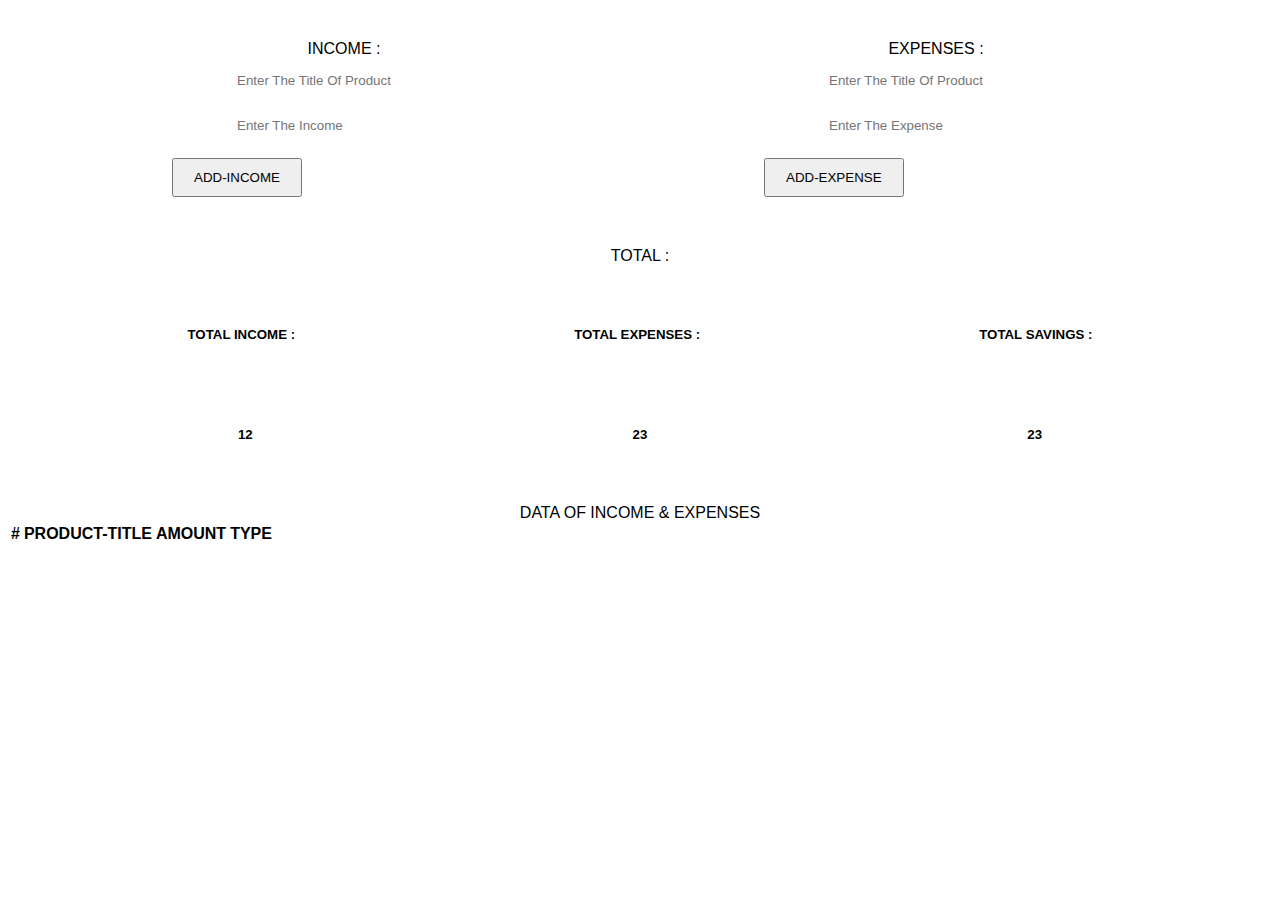
<file: SMIT-Assignment/JS/Fianance/index.html>
<!DOCTYPE html>
<html lang="en">

<head>
  <meta charset="UTF-8" />
  <meta name="viewport" content="width=device-width, initial-scale=1.0" />
  <title>Fianance</title>
  <link href="https://cdn.jsdelivr.net/npm/bootstrap@5.0.2/dist/css/bootstrap.min.css" rel="stylesheet"
    integrity="sha384-EVSTQN3/azprG1Anm3QDgpJLIm9Nao0Yz1ztcQTwFspd3yD65VohhpuuCOmLASjC" crossorigin="anonymous" />
  <script src="https://cdn.jsdelivr.net/npm/bootstrap@5.0.2/dist/js/bootstrap.bundle.min.js"
    integrity="sha384-MrcW6ZMFYlzcLA8Nl+NtUVF0sA7MsXsP1UyJoMp4YLEuNSfAP+JcXn/tWtIaxVXM"
    crossorigin="anonymous"></script>
  <link rel="stylesheet" href="./style.css" />
  <script src="./app.js"></script>
</head>

<body>
  <div class="container">
    <div class="sub-container-1">
      <!-- income card -->
      <div class="card text-white bg-success mb-3" style="max-width: 24rem">
        <div class="card-header">INCOME :</div>
        <div class="card-body">
          <input type="text" class="inp-style" placeholder="Enter The Title Of Product" id="Product-name-in" />
          <input type="text" class="inp-style" placeholder="Enter The Income" id="in-amount" />
          <div class="btn">
            <button type="button" class="btn btn-warning" onclick="transaction()">ADD-INCOME</button>
          </div>
        </div>
      </div>
      <!-- Expens card -->
      <div class="card text-white bg-danger mb-3" style="max-width: 24rem">
        <div class="card-header">EXPENSES :</div>
        <div class="card-body">
          <input type="text" class="inp-style" placeholder="Enter The Title Of Product" id="Product-name-ex" />
          <input type="text" class="inp-style" placeholder="Enter The Expense" id="ex-amount" />
          <div class="btn">
            <button type="button" class="btn btn-warning">ADD-EXPENSE</button>
          </div>
        </div>
      </div>
    </div>
    <!-- total -->
    <div class="card text-white bg-primary mb-3" style="max-width: 100rem">
      <div class="card-header">TOTAL :</div>
      <div class="card-body sub-container-1 m-0">
        <h5 class="card-title">TOTAL INCOME :</h5>
        <h5 class="card-title">TOTAL EXPENSES :</h5>
        <h5 class="card-title">TOTAL SAVINGS :</h5>
      </div>
      <div class="card-body sub-container-1 m-0">
        <h5 class="card-title">12</h5>
        <h5 class="card-title">23</h5>
        <h5 class="card-title">23</h5>
      </div>
    </div>
    <!-- over all list card -->
    <div class="card text-white bg-secondary mb-3" style="max-width: 100rem">
      <div class="card-header">DATA OF INCOME & EXPENSES</div>
      <div class="card-body">
        <table class="table table-bordered">
          <tr>
            <th>#</th>
            <th>PRODUCT-TITLE</th>
            <th>AMOUNT</th>
            <th>TYPE</th>
          </tr>
          <tr>

          </tr>
        </table>
      </div>
    </div>
  </div>
</body>

</html>
</file>
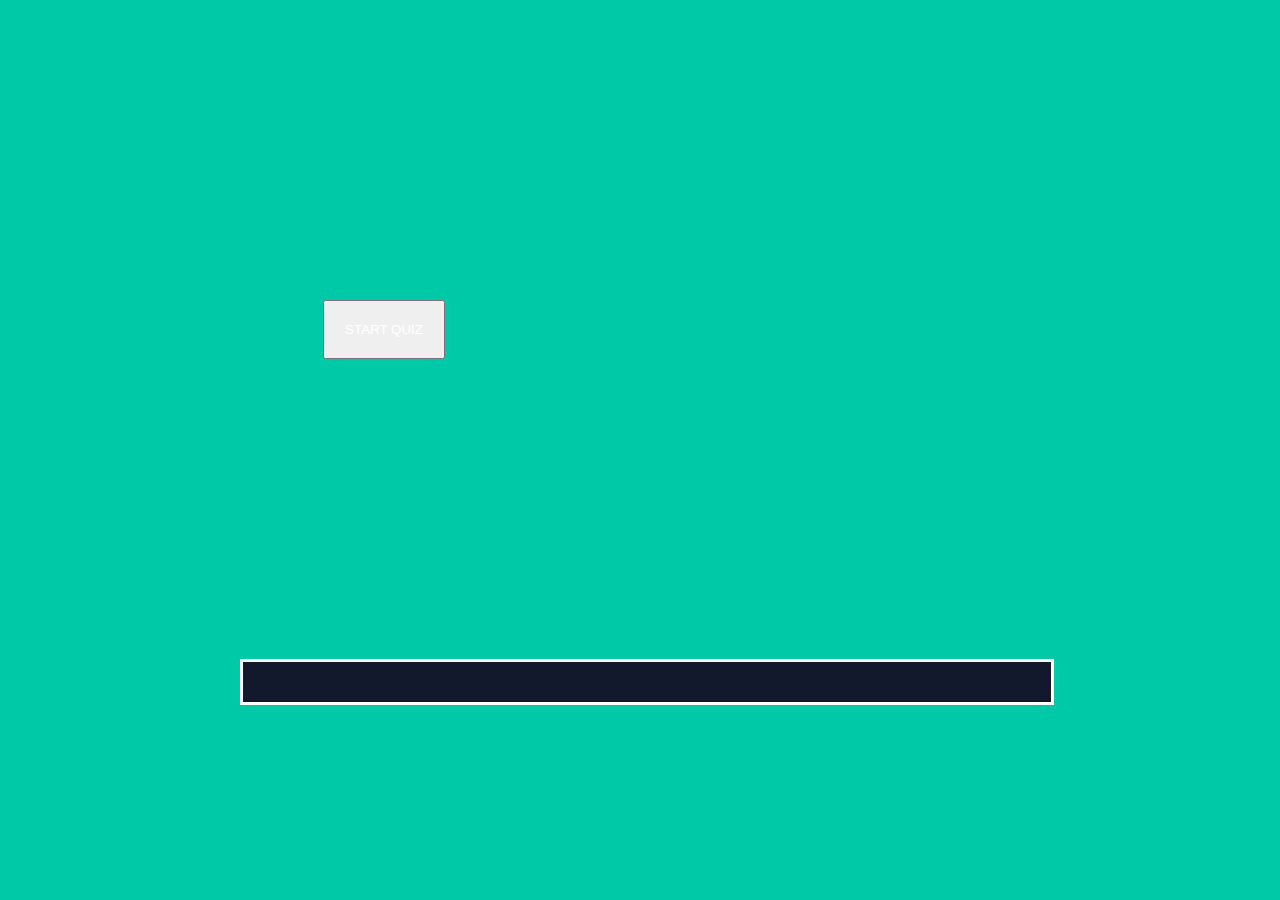
<file: SMIT-Assignment/JS/Quiz/index.html>
<!DOCTYPE html>
<html lang="en">

<head>
    <meta charset="UTF-8">
    <meta name="viewport" content="width=device-width, initial-scale=1.0">
    <title>Document</title>
    <link href="https://cdn.jsdelivr.net/npm/bootstrap@5.0.2/dist/css/bootstrap.min.css" rel="stylesheet"
        integrity="sha384-EVSTQN3/azprG1Anm3QDgpJLIm9Nao0Yz1ztcQTwFspd3yD65VohhpuuCOmLASjC" crossorigin="anonymous">
    <script src="https://cdn.jsdelivr.net/npm/bootstrap@5.0.2/dist/js/bootstrap.bundle.min.js"
        integrity="sha384-MrcW6ZMFYlzcLA8Nl+NtUVF0sA7MsXsP1UyJoMp4YLEuNSfAP+JcXn/tWtIaxVXM"
        crossorigin="anonymous"></script>
    <script src="./app.js"></script>
    <link rel="stylesheet" href="./style.css">
    <style>
        .hide {
            display: none;
        }
    </style>
</head>

<body>
    <div class="container cont-2" >
        <button type="button" class="btn btn-outline-danger button " onclick="start(event)">START QUIZ</button>
<div class="header">

</div>
        <div class="main-container">
       <div class="hide" id="heading"><h1><u><b>Quiz</b></u></h1></div> 
    </div>
</div>
<div class="container second-container ">
    <h2  class="hide " id="serial-num"><b></b></h2>
            <h2 id="questions" class="hide"></h2>
            <div id="main-option" class="main-option style" >

            </div>
            <button onclick="next()" id="next" class="hide">NEXT</button>
            <div id="result" class="hide"> result : 41%</div>
        </div>

</body>

</html>
</file>
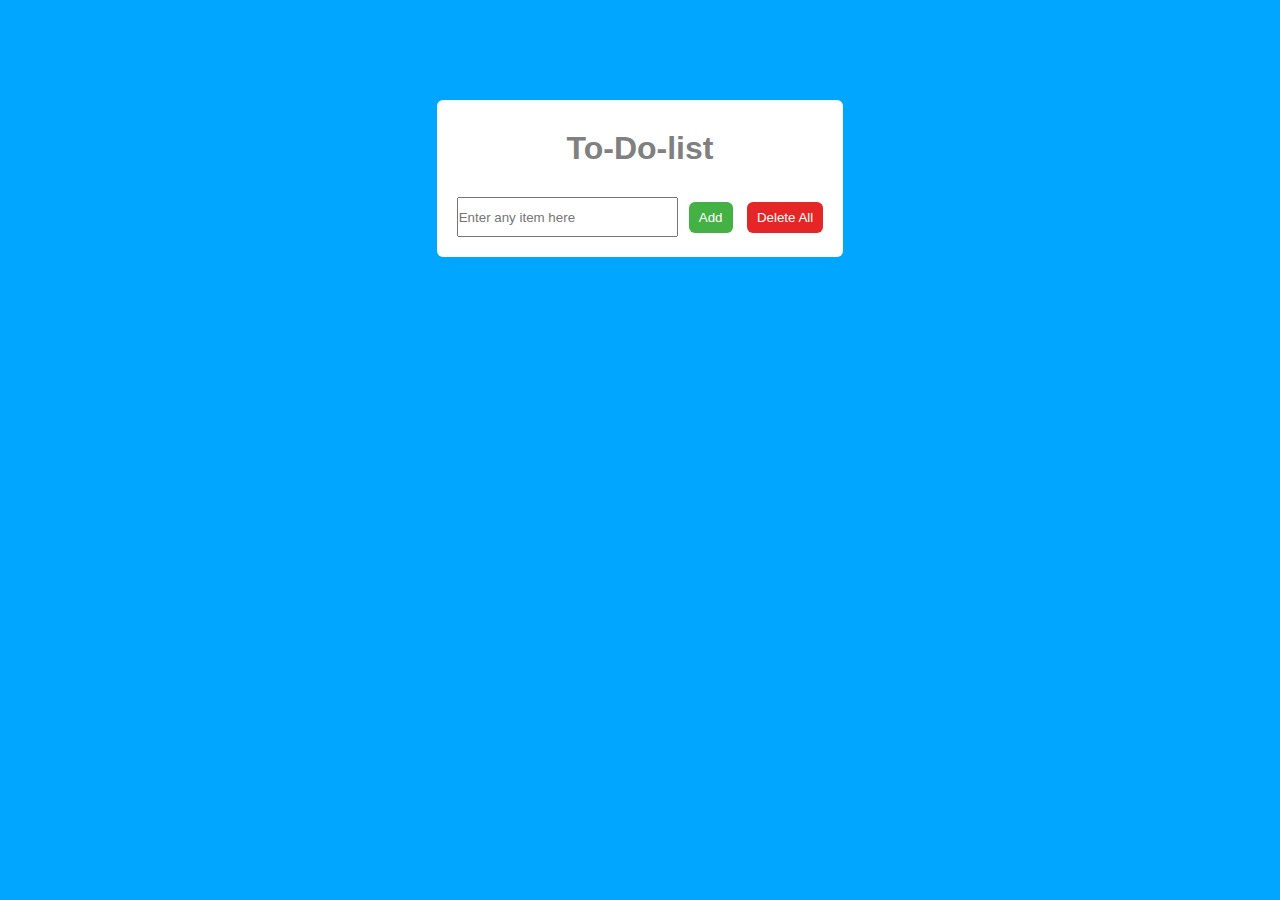
<file: SMIT-Assignment/JS/To-Do-list/index.html>
<!DOCTYPE html>
<html lang="en">
<head> <meta charset="UTF-8">
<meta name="viewport" content="width=device-width, initial-scale-1.0">
<title>Document</title>
<script src="./app.js"></script>
<link rel="stylesheet" href="./style.css">
<style>
hide {
display: none;
}
</style>
</head>
<body> 
    <div class="main-container">
        <h1>To-Do-list</h1>
<input id="main-input" placeholder="Enter any item here" />
<button id="add-btn" class="btn style-btn" onClick="addItem()">Add</button>
<button id="update-btn" class="hide btn style-btn" onClick= "updateItem(event)">Update</button>
<button class="btn delete-btn" onClick= "deleteItem()" id="deleteA">Delete All</button>
<div class="list-items">
<ol id="list">
</ol>
</div>
</div>
</body>
</html>
</file>
<file: SMIT-Assignment/JS/Fianance/style.css>
* {
  font-family: Arial, Helvetica, sans-serif;
}
.container {
  /* border: 1px solid red; */
  margin-top: 20px;
}
.inp-style {
  margin: 10px;
  padding: 5px 75px;
  outline: none;
  border: none;
  border-radius: 6px 6px 6px 0px;
}
.sub-container-1 {
  margin: 40px;
  display: flex;
  align-items: center;
  justify-content: space-around;
}
.btn {
  display: block;
  padding: 10px 20px;
}
.card-header {
  text-align: center;
}
.TABLE {
  background-color: white;
  color: black;
}
</file>
<file: SMIT-Assignment/JS/Quiz/style.css>
* {
  margin: 0px;
  padding: 0px;
  color: white;
  font-family: Arial, Helvetica, sans-serif;
}
body {
  background-color: #00c9a7;
}
.cont-2 {
  border: none;
  border-bottom: none;
  background-color: none;
  display: flex;
  justify-content: center;
  align-items: center;
  width: 60%;
}
.btn {
  margin: 300px;
}
.second-container {
  border: 3px solid white;
  background-color: #12192c;
  display: flex;
  flex-direction: column;
  justify-content: center;
  align-items: flex-start;
  margin-left: 240px;
  width: 60%;
  padding: 20px;
}
.style {
  text-align: left;
}
.main-option {
  display: flex;
  flex-direction: column;
  align-items: flex-start;
  justify-content: flex-start;
}
input[type="radio"] {
  display: inline;
}
label {
  display: inline;
  color: #847d83;
}
.button {
  padding: 20px;
}
#heading {
  margin: 100px 0px;
  text-align: center;
}
#next {
  color: #12192c;
  padding: 5px 10px;
  border: none;
  outline: none;
  margin-left: 80%;
}
</file>
<file: SMIT-Assignment/JS/To-Do-list/style.css>
*{
    margin: 0px;
    padding: 0px;
    font-family: Arial, Helvetica, sans-serif;
}
body{
    margin-top: 100px;
    display: flex;
    justify-content: center;
    align-items: center;
    flex-direction: column;
    background-repeat: no-repeat;
    background-size:100% 100%;
    height: 100%;
background-color: rgb(0, 166, 255);

}
#main-input{
    height: 4vh;
    width: 17vw;
    outline: none;
}
#list{
    padding: 10px 15px;
}
li{
    margin-top: 15px;
}
.main-container{
    background-color: white;
    padding: 0px 20px;
    border-radius: 6px;
}
h1{
    text-align: center;
    font-family: Arial, Helvetica, sans-serif;
    color: gray;
    margin:30px ;
}
.btn{
    border: none;
    outline: none;
    color: white;
    border-radius: 6px;
    padding: 8px 10px;
}
.style-btn{
    background-color: rgb(68, 177, 68);
    margin-left: 6px;
}
.delete-btn{
    background-color: rgb(230, 38, 38);
    margin-left: 10px;

}
.hide{
    display: none;
}
</file>
